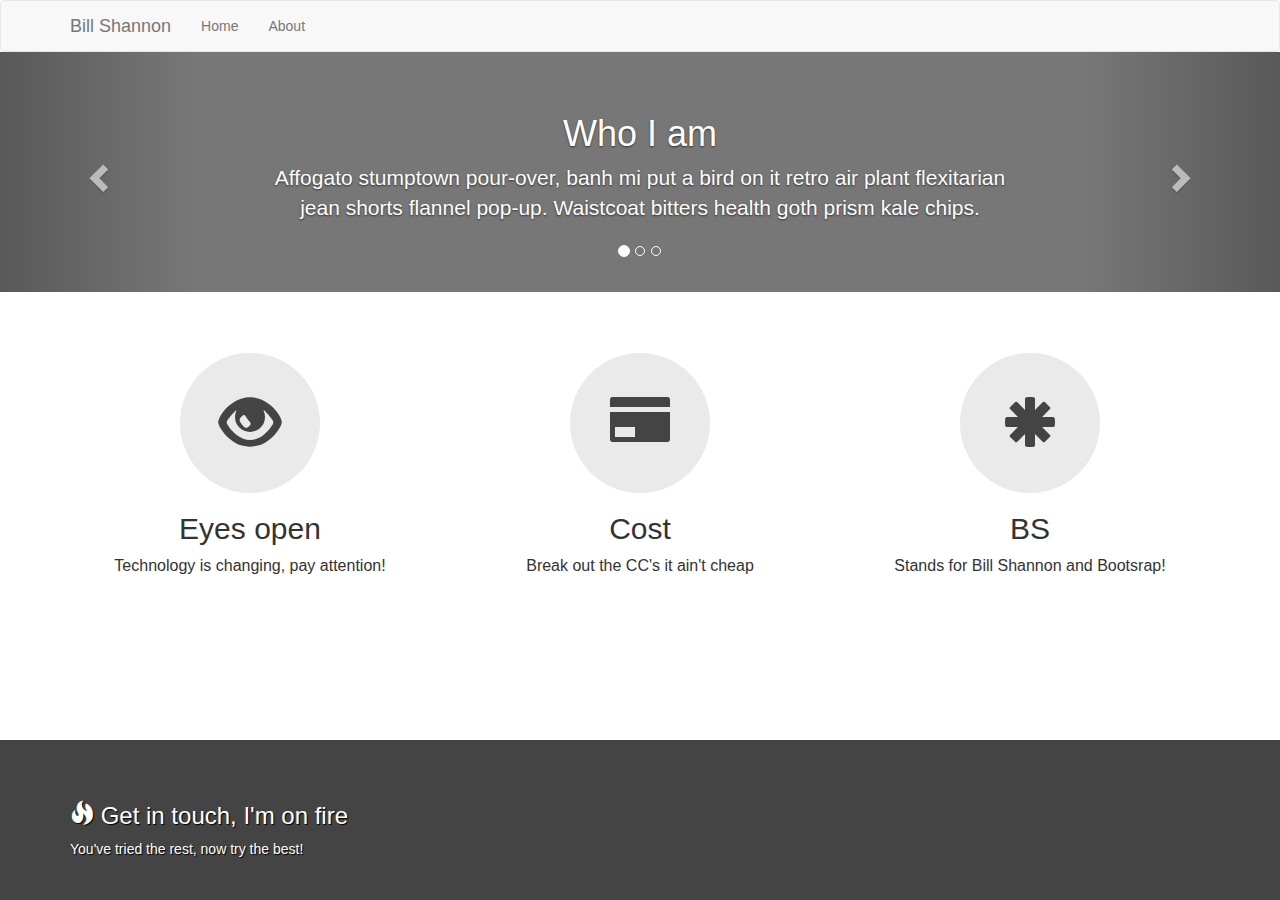
<file: index.html>
<!DOCTYPE html>
<html lang="en">
<head>
  <meta charset="UTF-8">
  <meta name="viewport" content="width=device-width; initial-scale=1.0; maximum-scale=1.0;">
  <link rel="stylesheet" href="https://maxcdn.bootstrapcdn.com/bootstrap/3.3.7/css/bootstrap.min.css" integrity="sha384-BVYiiSIFeK1dGmJRAkycuHAHRg32OmUcww7on3RYdg4Va+PmSTsz/K68vbdEjh4u" crossorigin="anonymous">
  <link rel="stylesheet" href="main.css">
  <title>HTML Portfolio</title>
</head>
<body>
  <nav class="navbar navbar-default">
    <div class="container">
      <!-- Brand and toggle get grouped for better mobile display -->
      <div class="navbar-header">
        <button type="button" class="navbar-toggle collapsed" data-toggle="collapse" data-target="#portfolio-collapse-menu">
          <span class="sr-only">Toggle navigation</span>
          <span class="icon-bar"></span>
          <span class="icon-bar"></span>
          <span class="icon-bar"></span>
        </button>
        <a class="navbar-brand" href="#">Bill Shannon</a>
      </div>

      <!-- Collect the nav links, forms, and other content for toggling -->
      <div class="collapse navbar-collapse" id="portfolio-collapse-menu">
        <ul class="nav navbar-nav">
          <li><a href="#">Home</a></li>
          <li><a href="#">About</a></li>
        </ul>
      </div>
      <!-- /.navbar-collapse -->
    </div>
    <!-- /.container-fluid -->
  </nav>
  <div id="portfolio-carousel" class="carousel slide" data-ride="carousel">
  <!-- Indicators -->
  <ol class="carousel-indicators">
    <li data-target="#portfolio-carousel" data-slide-to="0" class="active"></li>
    <li data-target="#portfolio-carousel" data-slide-to="1"></li>
    <li data-target="#portfolio-carousel" data-slide-to="2"></li>
  </ol>
  <div class="carousel-inner" role="listbox">
    <div class="item active">
      <div class="container">
        <div class="carousel-caption">
          <h1>Who I am</h1>
          <p>Affogato stumptown pour-over, banh mi put a bird on it retro air plant flexitarian jean shorts flannel pop-up. Waistcoat bitters health goth prism kale chips.</p>
        </div>
      </div>
    </div>
    <div class="item">
      <div class="container">
        <div class="carousel-caption">
          <h1>What I do</h1>
          <p>Seitan small batch pour-over meditation hot chicken. Tousled irony wolf, listicle readymade before they sold out seitan intelligentsia meh man braid echo park man bun knausgaard jean shorts hella. Kitsch 3 wolf moon brunch 8-bit.</p>
        </div>
      </div>
    </div>
    <div class="item">
      <div class="container">
        <div class="carousel-caption">
          <h1>Where I'm going</h1>
          <p>Ugh fixie blog, bushwick fap coloring book chartreuse kitsch vice blue bottle. Mumblecore fixie banh mi pop-up umami helvetica. 8-bit air plant cornhole authentic stumptown, art party bicycle rights. Small batch activated charcoal hashtag migas, lo-fi williamsburg retro. Hashtag vape hell of shoreditch vice beard, succulents 90's williamsburg.</p>
        </div>
      </div>
    </div>
  </div>
  <a class="left carousel-control" href="#portfolio-carousel" role="button" data-slide="prev">
    <span class="glyphicon glyphicon-chevron-left" aria-hidden="true"></span>
    <span class="sr-only">Previous</span>
  </a>
  <a class="right carousel-control" href="#portfolio-carousel" role="button" data-slide="next">
    <span class="glyphicon glyphicon-chevron-right" aria-hidden="true"></span>
    <span class="sr-only">Next</span>
  </a>
</div>
<div class="marketing">
  <div class="container">
    <div class="row">
      <div class="col-md-4">
        <span class="glyphicon glyphicon-eye-open"></span>
        <h2>Eyes open</h2>
        <p>Technology is changing, pay attention!</p>
      </div>
      <div class="col-md-4">
        <span class="glyphicon glyphicon-credit-card"></span>
        <h2>Cost</h2>
        <p>Break out the CC's it ain't cheap</p>
      </div>
        <div class="col-md-4">
          <span class="glyphicon glyphicon-asterisk"></span>
          <h2>BS</h2>
          <p>Stands for Bill Shannon and Bootsrap!</p>
        </div>
      </div>
  </div>
</div>
<footer>
  <div class="container">
    <div class="row">
        <div class="col-md-6">
          <h3><span class="glyphicon glyphicon-fire"></span> Get in touch, I'm on fire</h3>
            <p>You've tried the rest, now try the best!</p>
        </div>
      </div>
  </div>
</footer>


  <script src="https://code.jquery.com/jquery-3.1.0.min.js" integrity="sha256-cCueBR6CsyA4/9szpPfrX3s49M9vUU5BgtiJj06wt/s=" crossorigin="anonymous"></script>
  <script src="https://maxcdn.bootstrapcdn.com/bootstrap/3.3.7/js/bootstrap.min.js" integrity="sha384-Tc5IQib027qvyjSMfHjOMaLkfuWVxZxUPnCJA7l2mCWNIpG9mGCD8wGNIcPD7Txa" crossorigin="anonymous"></script>

</body>
</html>
</file>
<file: main.css>
/* NAVBAR
-------------------------------------------------- */

.navbar {
  margin-bottom: 0;
}

/* CUSTOMIZED CAROUSEL
-------------------------------------------------- */

/* Carousel base class */
.carousel {
  height: 240px;
  margin-bottom: 30px;
}
/* Since positioning the image, we need to help out the caption */
.carousel-caption {
  z-index: 10;
}

/* Declare heights because of positioning of img element */
.carousel .item {
  height: 240px;
  background-color: #777;
}
.carousel-inner > .item > img {
  position: absolute;
  top: 0;
  left: 0;
  min-width: 100%;
  height: 240px;
}

@media (min-width: 768px) {

  /* Bump up size of carousel content */
  .carousel-caption p {
    margin-bottom: 20px;
    font-size: 21px;
    line-height: 1.4;
  }

}

/* MARKETING
-------------------------------------------------- */

.marketing {
  margin: 60px auto;
}

.marketing .col-md-4 {
  text-align: center;
  font-size: 16px;
}

.marketing .col-md-4 .glyphicon {
  font-size: 60px;
  background-color: #EAEAEA;
  border-radius: 50%;
  padding: 40px;
  color: #444;
}


/* STICKY FOOTER
-------------------------------------------------- */

html {
  position: relative;
  min-height: 100%;
}

body {
  /* Margin bottom by footer height */
  margin-bottom: 160px;
}

.footer,
footer {
  position: absolute;
  bottom: 0;
  width: 100%;
  /* Set the fixed height of the footer here */
  height: 160px;
  background: #444;
  color: white;
  text-shadow: 1px 1px 1px black;
  padding: 40px 0;
}
.footer .glyphicon {
  font-size: 20px;
  background-color: #EAEAEA;
  border-radius: 50%;
  padding: 5px;
  color: #444;
}

/* RESPONSIVE CSS
-------------------------------------------------- */
</file>
